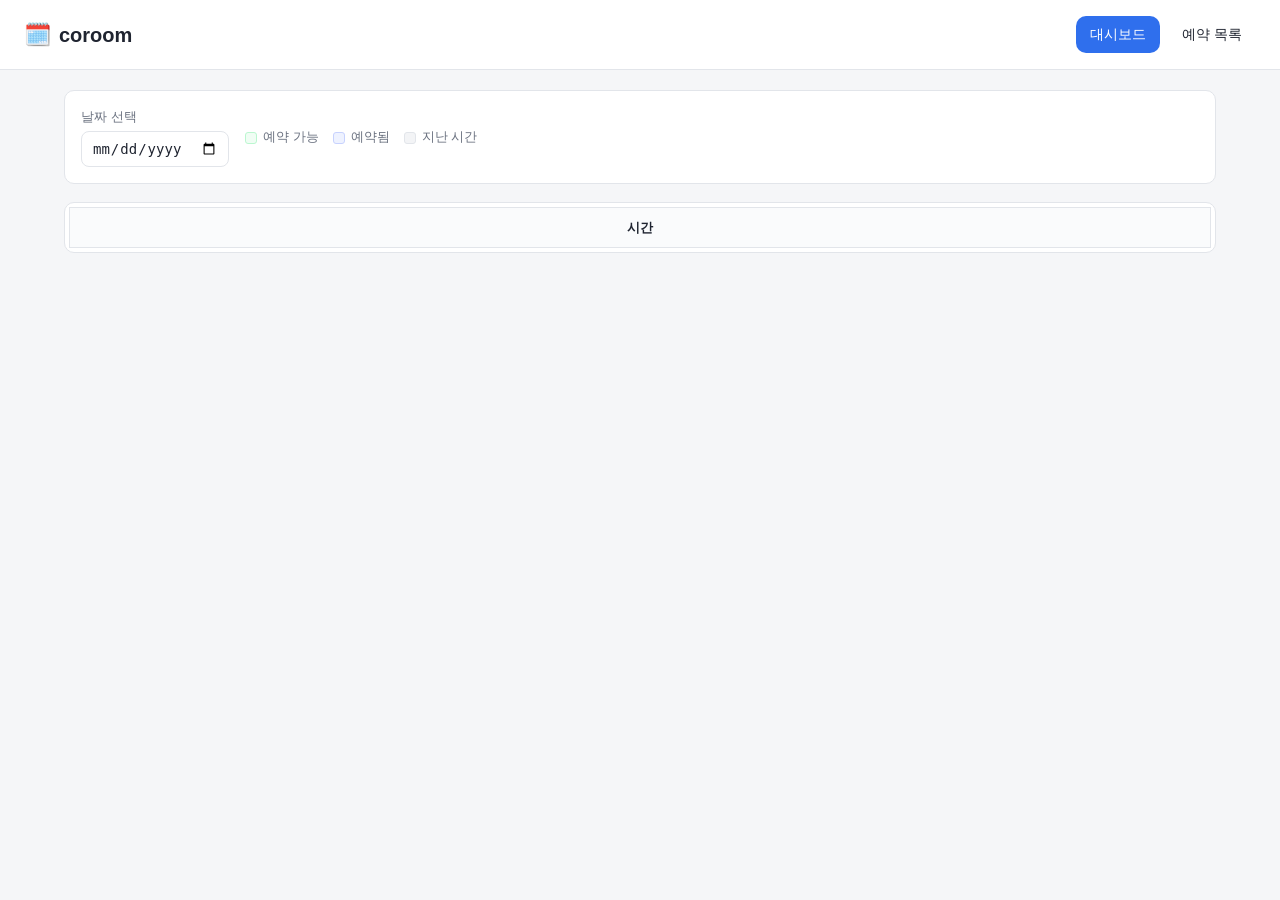
<file: index.html>
<!DOCTYPE html>
<html lang="ko">
<head>
<meta charset="UTF-8" />
<meta name="viewport" content="width=device-width, initial-scale=1.0, viewport-fit=cover" />
<title>coroom — 회의실 예약 대시보드</title>
<link rel="manifest" href="./manifest.webmanifest" />
<meta name="theme-color" content="#2f6fed" />
<meta name="mobile-web-app-capable" content="yes" />
<meta name="apple-mobile-web-app-capable" content="yes" />
<meta name="apple-mobile-web-app-status-bar-style" content="black-translucent" />
<meta name="apple-mobile-web-app-title" content="coroom" />
<link rel="icon" type="image/png" sizes="32x32" href="./icons/coroom-favicon-32.png" />
<link rel="icon" type="image/png" sizes="192x192" href="./icons/coroom-favicon-192.png" />
<link rel="apple-touch-icon" sizes="180x180" href="./icons/coroom-icon-180.png" />
<link rel="stylesheet" href="./css/style.css" />
</head>
<body>
<header class="app-header">
  <div class="brand">
    <span class="logo">🗓️</span>
    <h1>coroom</h1>
  </div>
  <nav class="app-nav">
    <a href="./index.html" class="active">대시보드</a>
    <a href="./reservations.html">예약 목록</a>
  </nav>
</header>

<main>
  <section class="toolbar">
    <label>
      날짜 선택
      <input type="date" id="date-picker" />
    </label>
    <div class="legend">
      <span><span class="swatch available"></span>예약 가능</span>
      <span><span class="swatch reserved"></span>예약됨</span>
      <span><span class="swatch past"></span>지난 시간</span>
    </div>
    <span class="date-label" id="date-label"></span>
  </section>

  <div class="grid-wrapper">
    <table class="room-grid" id="room-grid">
      <thead>
        <tr id="grid-head-row">
          <th class="time-col">시간</th>
        </tr>
      </thead>
      <tbody id="grid-body">
        <!-- JS로 렌더링 -->
      </tbody>
    </table>
  </div>
</main>

<!-- 회의실 정보 팝오버 -->
<div class="popover" id="room-popover">
  <h3 id="popover-title"></h3>
  <dl>
    <dt>수용인원</dt>
    <dd id="popover-capacity"></dd>
    <dt>층</dt>
    <dd id="popover-floor"></dd>
    <dt>장비</dt>
    <dd id="popover-equipment"></dd>
  </dl>
  <div class="note-banner" id="popover-note" style="display:none;"></div>
</div>

<!-- 빠른 예약 모달 -->
<dialog id="reservation-modal">
  <form method="dialog" id="reservation-form">
    <div class="modal-header">
      <h2>빠른 예약</h2>
      <div class="modal-sub" id="modal-sub-info"></div>
    </div>
    <div class="modal-body">
      <input type="hidden" id="field-room-id" />
      <input type="hidden" id="field-date" />
      <input type="hidden" id="field-start-time" />

      <div class="field-row">
        <div class="field">
          <label for="field-start-display">시작시각</label>
          <input type="text" id="field-start-display" readonly />
        </div>
        <div class="field">
          <label for="field-end-time">종료시각</label>
          <select id="field-end-time" required></select>
        </div>
      </div>

      <div class="field">
        <label for="field-booker">예약자명</label>
        <input type="text" id="field-booker" placeholder="예: 박도윤" required />
      </div>

      <div class="field">
        <label for="field-department">부서</label>
        <input type="text" id="field-department" placeholder="예: 마케팅팀" required />
      </div>

      <div class="field">
        <label for="field-title">회의 제목</label>
        <input type="text" id="field-title" placeholder="예: 주간 팀 회의" required />
      </div>
    </div>
    <div class="modal-footer">
      <button type="button" class="btn" id="modal-cancel-btn">취소</button>
      <button type="submit" class="btn primary" id="modal-submit-btn">예약하기</button>
    </div>
  </form>
</dialog>

<div id="toast"></div>

<script type="module" src="./js/dashboard.js"></script>
<script type="module" src="./js/pwa.js"></script>
</body>
</html>
</file>
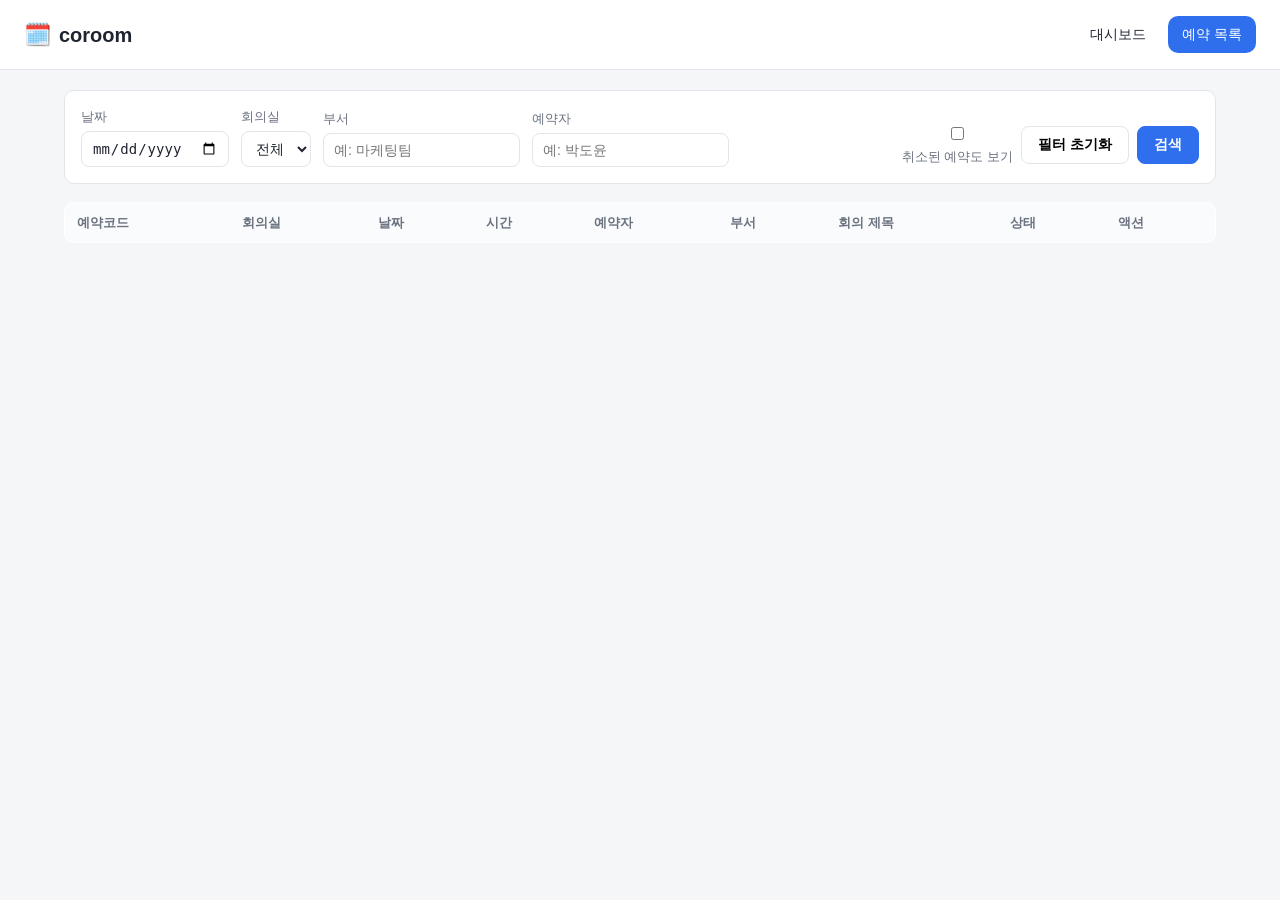
<file: reservations.html>
<!DOCTYPE html>
<html lang="ko">
<head>
<meta charset="UTF-8" />
<meta name="viewport" content="width=device-width, initial-scale=1.0, viewport-fit=cover" />
<title>coroom — 예약 목록</title>
<link rel="manifest" href="./manifest.webmanifest" />
<meta name="theme-color" content="#2f6fed" />
<meta name="mobile-web-app-capable" content="yes" />
<meta name="apple-mobile-web-app-capable" content="yes" />
<meta name="apple-mobile-web-app-status-bar-style" content="black-translucent" />
<meta name="apple-mobile-web-app-title" content="coroom" />
<link rel="icon" type="image/png" sizes="32x32" href="./icons/coroom-favicon-32.png" />
<link rel="icon" type="image/png" sizes="192x192" href="./icons/coroom-favicon-192.png" />
<link rel="apple-touch-icon" sizes="180x180" href="./icons/coroom-icon-180.png" />
<link rel="stylesheet" href="./css/style.css" />
</head>
<body>
<header class="app-header">
  <div class="brand">
    <span class="logo">🗓️</span>
    <h1>coroom</h1>
  </div>
  <nav class="app-nav">
    <a href="./index.html">대시보드</a>
    <a href="./reservations.html" class="active">예약 목록</a>
  </nav>
</header>

<main>
  <section class="toolbar filter-bar">
    <label>
      날짜
      <input type="date" id="filter-date" />
    </label>
    <label>
      회의실
      <select id="filter-room">
        <option value="">전체</option>
      </select>
    </label>
    <label>
      부서
      <input type="text" id="filter-department" placeholder="예: 마케팅팀" />
    </label>
    <label>
      예약자
      <input type="text" id="filter-booker" placeholder="예: 박도윤" />
    </label>
    <div class="actions">
      <label class="checkbox-field">
        <input type="checkbox" id="filter-show-cancelled" />
        취소된 예약도 보기
      </label>
      <button type="button" class="btn" id="filter-reset-btn">필터 초기화</button>
      <button type="button" class="btn primary" id="filter-apply-btn">검색</button>
    </div>
  </section>

  <div class="table-scroll">
    <table class="reservation-table">
      <thead>
        <tr>
          <th>예약코드</th>
          <th>회의실</th>
          <th>날짜</th>
          <th>시간</th>
          <th>예약자</th>
          <th>부서</th>
          <th>회의 제목</th>
          <th>상태</th>
          <th>액션</th>
        </tr>
      </thead>
      <tbody id="reservation-list-body">
        <!-- JS로 렌더링 -->
      </tbody>
    </table>
  </div>
</main>

<div id="toast"></div>

<script type="module" src="./js/reservations.js"></script>
<script type="module" src="./js/pwa.js"></script>
</body>
</html>
</file>
<file: css/style.css>
:root {
  --color-bg: #f5f6f8;
  --color-surface: #ffffff;
  --color-border: #e2e5ea;
  --color-primary: #2f6fed;
  --color-primary-dark: #1d54c4;
  --color-text: #1f2430;
  --color-muted: #6b7280;
  --color-available: #f0fdf4;
  --color-available-border: #bbf7d0;
  --color-reserved: #eef2ff;
  --color-reserved-border: #c7d2fe;
  --color-past: #f3f4f6;
  --color-danger: #e03131;
  --radius: 10px;
}

* {
  box-sizing: border-box;
}

body {
  margin: 0;
  font-family: "Pretendard", "Apple SD Gothic Neo", "Malgun Gothic", sans-serif;
  background: var(--color-bg);
  color: var(--color-text);
  line-height: 1.5;
}

header.app-header {
  display: flex;
  align-items: center;
  justify-content: space-between;
  padding: 16px 24px;
  background: var(--color-surface);
  border-bottom: 1px solid var(--color-border);
  position: sticky;
  top: 0;
  z-index: 20;
}

header.app-header h1 {
  font-size: 20px;
  margin: 0;
}

header.app-header .brand {
  display: flex;
  align-items: center;
  gap: 8px;
}

header.app-header .brand .logo {
  font-size: 22px;
}

nav.app-nav {
  display: flex;
  gap: 8px;
}

nav.app-nav a {
  padding: 8px 14px;
  border-radius: var(--radius);
  text-decoration: none;
  color: var(--color-text);
  font-size: 14px;
  font-weight: 500;
}

nav.app-nav a.active {
  background: var(--color-primary);
  color: #fff;
}

nav.app-nav a:not(.active):hover {
  background: var(--color-bg);
}

main {
  max-width: 1200px;
  margin: 0 auto;
  padding: 20px 24px 60px;
}

.toolbar {
  display: flex;
  align-items: center;
  gap: 16px;
  flex-wrap: wrap;
  background: var(--color-surface);
  border: 1px solid var(--color-border);
  border-radius: var(--radius);
  padding: 16px;
  margin-bottom: 18px;
}

.toolbar label {
  font-size: 13px;
  color: var(--color-muted);
  display: flex;
  flex-direction: column;
  gap: 4px;
}

.toolbar input[type="date"],
.toolbar input[type="text"],
.toolbar select {
  padding: 8px 10px;
  border: 1px solid var(--color-border);
  border-radius: 8px;
  font-size: 14px;
  background: #fff;
  color: var(--color-text);
}

.toolbar .date-label {
  font-size: 14px;
  font-weight: 600;
  color: var(--color-text);
  margin-left: auto;
}

.legend {
  display: flex;
  gap: 14px;
  align-items: center;
  font-size: 13px;
  color: var(--color-muted);
}

.legend .swatch {
  display: inline-block;
  width: 12px;
  height: 12px;
  border-radius: 3px;
  margin-right: 6px;
  vertical-align: middle;
}

.legend .swatch.available {
  background: var(--color-available);
  border: 1px solid var(--color-available-border);
}

.legend .swatch.reserved {
  background: var(--color-reserved);
  border: 1px solid var(--color-reserved-border);
}

.legend .swatch.past {
  background: var(--color-past);
  border: 1px solid var(--color-border);
}

.grid-wrapper {
  background: var(--color-surface);
  border: 1px solid var(--color-border);
  border-radius: var(--radius);
  overflow-x: auto;
  padding: 4px;
}

table.room-grid {
  border-collapse: collapse;
  width: 100%;
  min-width: 760px;
}

table.room-grid th,
table.room-grid td {
  border: 1px solid var(--color-border);
  padding: 0;
  text-align: center;
  vertical-align: middle;
}

table.room-grid thead th {
  background: #fafbfc;
  padding: 10px 6px;
  font-size: 13px;
  position: sticky;
  top: 0;
}

table.room-grid thead th.time-col {
  width: 66px;
  left: 0;
  z-index: 4;
}

.room-name-btn {
  border: none;
  background: none;
  font-weight: 600;
  font-size: 14px;
  color: var(--color-text);
  cursor: pointer;
  padding: 2px 4px;
  border-radius: 6px;
}

.room-name-btn:hover {
  background: var(--color-bg);
  color: var(--color-primary);
}

.room-note-badge {
  display: inline-block;
  margin-left: 4px;
  font-size: 11px;
  color: #b45309;
  background: #fef3c7;
  padding: 1px 6px;
  border-radius: 10px;
  vertical-align: middle;
}

.room-meta {
  font-size: 11px;
  color: var(--color-muted);
  margin-top: 2px;
}

th.time-label {
  background: #fafbfc;
  font-size: 13px;
  color: var(--color-muted);
  font-weight: 600;
  width: 66px;
  padding: 4px;
  position: sticky;
  left: 0;
  z-index: 2;
}

.slot-cell {
  height: 64px;
  padding: 4px !important;
}

button.slot {
  width: 100%;
  height: 100%;
  min-height: 56px;
  border: 1px dashed var(--color-available-border);
  background: var(--color-available);
  border-radius: 8px;
  cursor: pointer;
  font-size: 13px;
  color: #15803d;
  font-weight: 500;
  transition: transform 0.05s ease, background 0.15s ease;
}

button.slot:hover:not(:disabled) {
  background: #dcfce7;
  transform: translateY(-1px);
}

button.slot:disabled,
button.slot.past {
  cursor: not-allowed;
  background: var(--color-past);
  border: 1px dashed var(--color-border);
  color: #9ca3af;
}

.slot.reserved {
  width: 100%;
  height: 100%;
  min-height: 56px;
  background: var(--color-reserved);
  border-radius: 8px;
  border: 1px solid var(--color-reserved-border);
  display: flex;
  flex-direction: column;
  justify-content: center;
  align-items: center;
  gap: 2px;
  padding: 6px;
}

.slot.reserved .res-title {
  font-size: 13px;
  font-weight: 700;
  color: #3730a3;
  word-break: keep-all;
}

.slot.reserved .res-sub {
  font-size: 11px;
  color: #4c51bf;
}

/* 팝오버 */
.popover {
  position: absolute;
  z-index: 50;
  background: #fff;
  border: 1px solid var(--color-border);
  border-radius: var(--radius);
  box-shadow: 0 8px 24px rgba(15, 23, 42, 0.15);
  padding: 14px 16px;
  width: 240px;
  max-width: calc(100vw - 24px);
  font-size: 13px;
  display: none;
}

.popover.open {
  display: block;
}

.popover h3 {
  margin: 0 0 8px;
  font-size: 15px;
}

.popover dl {
  margin: 0;
  display: grid;
  grid-template-columns: 56px 1fr;
  row-gap: 6px;
  column-gap: 6px;
}

.popover dt {
  color: var(--color-muted);
}

.popover dd {
  margin: 0;
}

.popover .note-banner {
  margin-top: 10px;
  padding: 8px 10px;
  background: #fef3c7;
  color: #92400e;
  border-radius: 8px;
  font-size: 12px;
  font-weight: 600;
}

/* 모달 */
dialog#reservation-modal {
  border: none;
  border-radius: 14px;
  padding: 0;
  width: 420px;
  max-width: calc(100vw - 32px);
  box-shadow: 0 20px 60px rgba(15, 23, 42, 0.25);
}

dialog#reservation-modal::backdrop {
  background: rgba(15, 23, 42, 0.45);
}

.modal-header {
  padding: 18px 22px 8px;
  border-bottom: 1px solid var(--color-border);
}

.modal-header h2 {
  margin: 0 0 4px;
  font-size: 18px;
}

.modal-header .modal-sub {
  font-size: 13px;
  color: var(--color-muted);
}

.modal-body {
  padding: 16px 22px;
  display: flex;
  flex-direction: column;
  gap: 14px;
}

.modal-body .field {
  display: flex;
  flex-direction: column;
  gap: 6px;
}

.modal-body .field label {
  font-size: 13px;
  font-weight: 600;
  color: var(--color-text);
}

.modal-body .field input,
.modal-body .field select {
  padding: 9px 10px;
  border: 1px solid var(--color-border);
  border-radius: 8px;
  font-size: 14px;
}

.modal-body .field input[readonly] {
  background: #f3f4f6;
  color: var(--color-muted);
}

.modal-body .field-row {
  display: flex;
  gap: 12px;
}

.modal-body .field-row .field {
  flex: 1;
}

.modal-footer {
  padding: 14px 22px 20px;
  display: flex;
  justify-content: flex-end;
  gap: 10px;
}

button {
  font-family: inherit;
}

.btn {
  padding: 9px 16px;
  border-radius: 8px;
  border: 1px solid var(--color-border);
  background: #fff;
  cursor: pointer;
  font-size: 14px;
  font-weight: 600;
}

.btn.primary {
  background: var(--color-primary);
  border-color: var(--color-primary);
  color: #fff;
}

.btn.primary:hover {
  background: var(--color-primary-dark);
}

.btn.danger {
  background: #fff;
  border-color: var(--color-danger);
  color: var(--color-danger);
}

.btn.danger:hover {
  background: #fef2f2;
}

.btn:hover {
  background: #f3f4f6;
}

.btn.primary:hover {
  background: var(--color-primary-dark);
}

/* 토스트 */
#toast {
  position: fixed;
  bottom: 24px;
  left: 50%;
  transform: translateX(-50%) translateY(12px);
  background: #1f2430;
  color: #fff;
  padding: 12px 20px;
  border-radius: 10px;
  font-size: 14px;
  opacity: 0;
  pointer-events: none;
  transition: opacity 0.2s ease, transform 0.2s ease;
  z-index: 100;
}

#toast.show {
  opacity: 1;
  transform: translateX(-50%) translateY(0);
}

#toast.error {
  background: #b91c1c;
}

/* 예약 목록 페이지 */
.filter-bar {
  display: flex;
  gap: 12px;
  flex-wrap: wrap;
  align-items: flex-end;
}

.filter-bar .actions {
  display: flex;
  gap: 8px;
  align-items: center;
  margin-left: auto;
}

.table-scroll {
  overflow-x: auto;
}

table.reservation-table {
  width: 100%;
  border-collapse: collapse;
  background: var(--color-surface);
  border: 1px solid var(--color-border);
  border-radius: var(--radius);
  overflow: hidden;
  font-size: 14px;
}

table.reservation-table th,
table.reservation-table td {
  padding: 10px 12px;
  border-bottom: 1px solid var(--color-border);
  text-align: left;
}

table.reservation-table thead th {
  background: #fafbfc;
  font-size: 13px;
  color: var(--color-muted);
}

table.reservation-table tbody tr:hover {
  background: #fafbfc;
}

table.reservation-table tbody tr.cancelled {
  opacity: 0.55;
}

.status-badge {
  display: inline-block;
  padding: 3px 10px;
  border-radius: 12px;
  font-size: 12px;
  font-weight: 600;
}

.status-badge.confirmed {
  background: #dcfce7;
  color: #15803d;
}

.status-badge.cancelled {
  background: #fee2e2;
  color: #b91c1c;
}

.empty-row td {
  text-align: center;
  color: var(--color-muted);
  padding: 30px 12px;
}

.checkbox-field {
  display: flex;
  align-items: center;
  gap: 6px;
  font-size: 13px;
  color: var(--color-muted);
}

/* 오프라인 상태 표시줄 */
.offline-indicator {
  background: #fef3c7;
  color: #92400e;
  text-align: center;
  font-size: 12.5px;
  font-weight: 600;
  padding: 6px 12px;
}

/* 설치 배너 (홈 화면에 추가 안내) */
.install-banner {
  position: fixed;
  left: 12px;
  right: 12px;
  bottom: calc(12px + env(safe-area-inset-bottom, 0px));
  z-index: 200;
  display: flex;
  align-items: center;
  gap: 10px;
  background: #1f2430;
  color: #fff;
  border-radius: 14px;
  padding: 12px 14px;
  box-shadow: 0 12px 30px rgba(15, 23, 42, 0.3);
  transform: translateY(120%);
  opacity: 0;
  transition: transform 0.25s ease, opacity 0.25s ease;
}

.install-banner.show {
  transform: translateY(0);
  opacity: 1;
}

.install-banner-icon {
  font-size: 22px;
  flex-shrink: 0;
}

.install-banner-text {
  margin: 0;
  font-size: 13px;
  line-height: 1.4;
  flex: 1;
}

.install-banner-actions {
  display: flex;
  align-items: center;
  gap: 6px;
  flex-shrink: 0;
}

.install-banner-action {
  padding: 7px 12px;
  font-size: 13px;
  white-space: nowrap;
}

.install-banner-close {
  background: none;
  border: none;
  color: #9ca3af;
  font-size: 20px;
  line-height: 1;
  cursor: pointer;
  padding: 4px 6px;
}

.install-banner-close:hover {
  color: #fff;
}

/* 모바일 대응 */
@media (max-width: 720px) {
  main {
    padding: 16px;
  }
  .toolbar .date-label {
    margin-left: 0;
  }

  table.reservation-table {
    min-width: 640px;
  }
}

@media (max-width: 560px) {
  header.app-header {
    padding: 12px 14px;
  }

  header.app-header h1 {
    font-size: 17px;
  }

  header.app-header .brand .logo {
    font-size: 19px;
  }

  nav.app-nav a {
    padding: 7px 10px;
    font-size: 13px;
  }

  main {
    padding: 12px 12px 48px;
  }

  .toolbar,
  .filter-bar {
    padding: 12px;
    gap: 10px;
  }

  .toolbar label,
  .filter-bar label {
    width: 100%;
  }

  .toolbar input[type="date"],
  .toolbar input[type="text"],
  .toolbar select {
    width: 100%;
  }

  .filter-bar .actions {
    width: 100%;
    margin-left: 0;
    flex-wrap: wrap;
  }

  .filter-bar .actions button {
    flex: 1;
  }

  .legend {
    width: 100%;
    justify-content: flex-start;
    flex-wrap: wrap;
    row-gap: 6px;
  }

  dialog#reservation-modal {
    width: calc(100vw - 24px);
  }

  .modal-body {
    padding: 14px 16px;
  }

  .modal-header {
    padding: 16px 16px 6px;
  }

  .modal-footer {
    padding: 12px 16px 16px;
  }

  #toast {
    left: 12px;
    right: 12px;
    transform: translateY(12px);
    max-width: none;
    text-align: center;
  }

  #toast.show {
    transform: translateY(0);
  }

  .install-banner {
    flex-wrap: wrap;
  }
}
</file>
